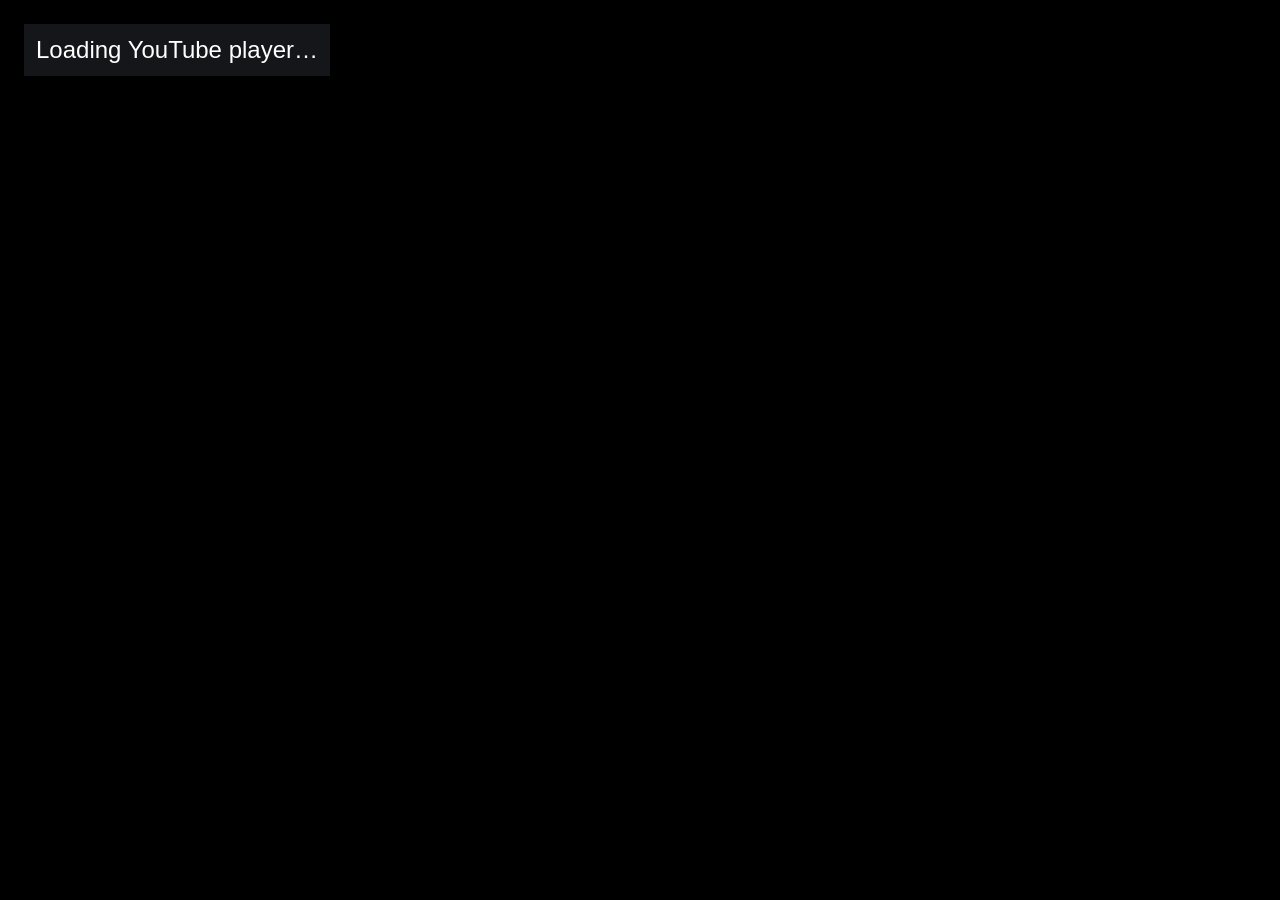
<file: index.html>
<!doctype html>
<html lang="en"><head><meta charset="utf-8"><meta name="viewport" content="width=device-width,initial-scale=1"><meta name="referrer" content="strict-origin-when-cross-origin"><title>HackerTube embedded-player experiment</title><link rel="stylesheet" href="style.css"></head>
<body><div id="player"></div><div id="status" role="status">Loading YouTube player…</div><script src="player.js"></script><script src="https://www.youtube.com/iframe_api"></script></body></html>
</file>
<file: style.css>
html,body{margin:0;width:100%;height:100%;background:#000;color:#fff;font:24px sans-serif;overflow:hidden}#player{width:100%;height:100%}#status{position:absolute;left:24px;top:24px;padding:12px;background:#17191ce6;pointer-events:none}#status:empty{display:none}
</file>
<file: player/style.css>
html,body{margin:0;width:100%;height:100%;background:#000;color:#fff;font:24px sans-serif;overflow:hidden}#player{width:100%;height:100%}#status{position:absolute;left:24px;top:24px;padding:12px;background:#17191ce6;pointer-events:none}#status:empty{display:none}
</file>
